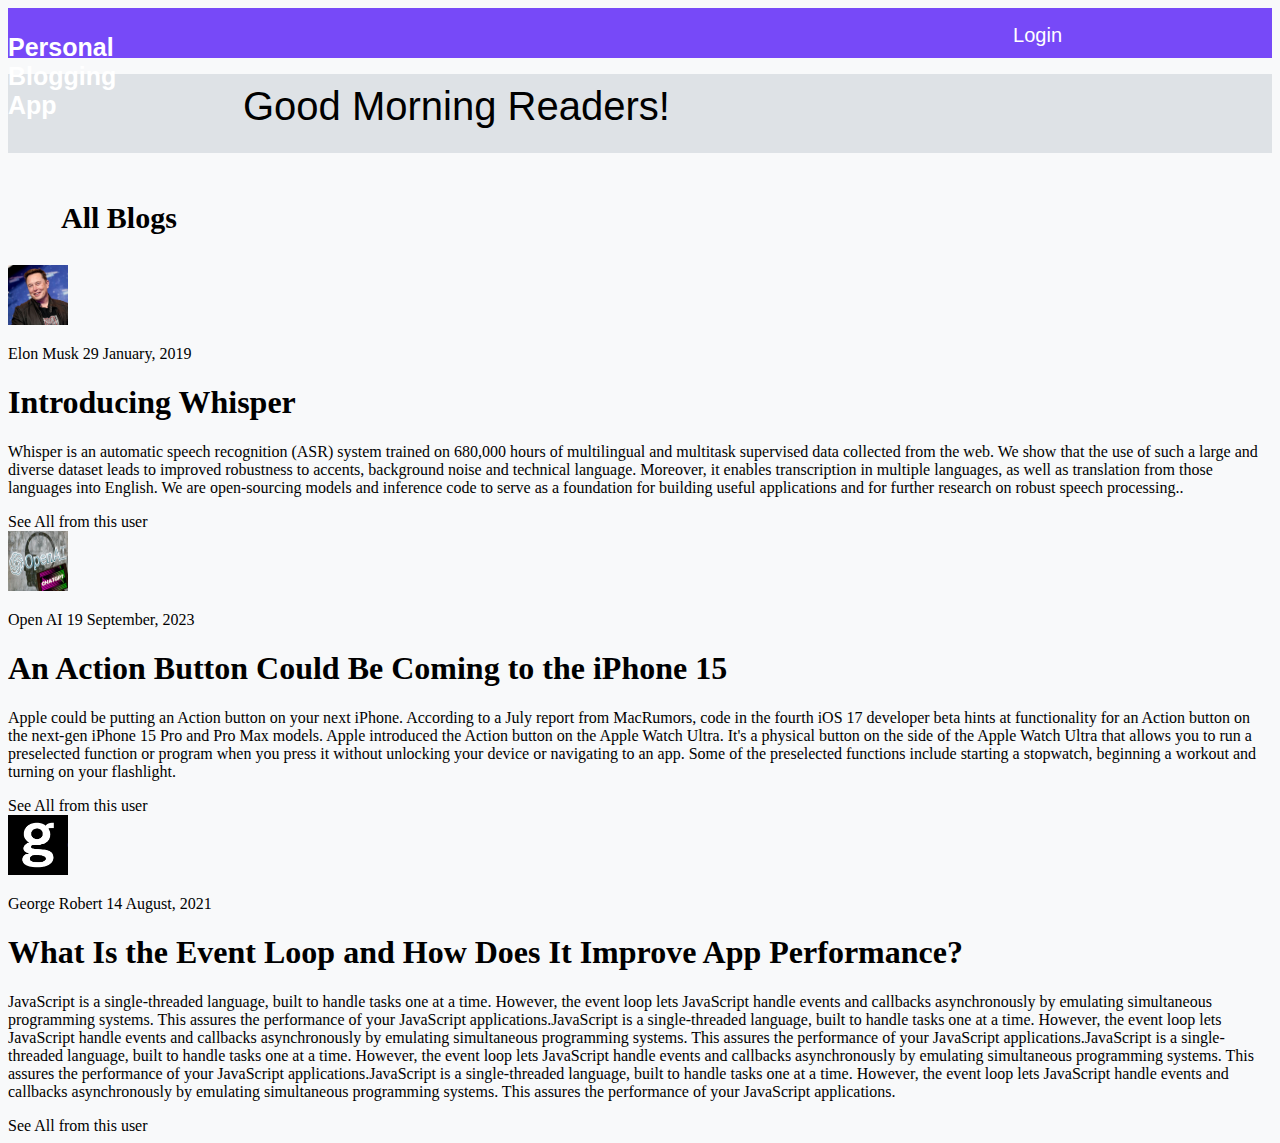
<file: index.html>
<!DOCTYPE html>
<html lang="en">
<head>
    <meta charset="UTF-8">
    <meta name="viewport" content="width=device-width, initial-scale=1.0">
    <title>Personal Blogging App-Home</title>
    <link href="https://cdn.jsdelivr.net/npm/bootstrap@5.3.1/dist/css/bootstrap.min.css" rel="stylesheet" integrity="sha384-4bw+/aepP/YC94hEpVNVgiZdgIC5+VKNBQNGCHeKRQN+PtmoHDEXuppvnDJzQIu9" crossorigin="anonymous">
    <link rel="stylesheet" href="index.css">
</head>
<body>
    <header>
        <div class="navbar">
            <h3>Personal Blogging App</h3>
            <ul>
                <li>
                    <a href="login.html">Login</a>
                </li>
            </ul>
        </div>
        <div class="child">
            <ul>
                <li>Good Morning Readers!</li>
            </ul>
        </div>
    </header>

    <main>
        <br />
        <div class="h2">
            <h3>All Blogs</h3>
        </div>

        <div class="bg-body-tertiary p-5 rounded">
            <img height="60px" width="60px" src="img1.jpg" alt="">
            <p>Elon Musk 29 January, 2019</p>
            <h1>Introducing Whisper</h1>
            <p class="lead">Whisper is an automatic speech recognition (ASR) system trained on 680,000 hours of multilingual and multitask supervised data collected from the web. We show that the use of such a large and diverse dataset leads to improved robustness to accents, background noise and technical language. Moreover, it enables transcription in multiple languages, as well as translation from those languages into English. We are open-sourcing models and inference code to serve as a foundation for building useful applications and for further research on robust speech processing..</p>
            <a class="btn btn-lg btn-warning" onclick=" myFunc1()" role="button">See All from this user</a>
          </div>

          <div class="bg-body-tertiary p-5 rounded">
            <img height="60px" width="60px" src="img2.jpg" alt="">
            <p>Open AI 19 September, 2023</p>
            <h1>An Action Button Could Be Coming to the iPhone 15</h1>
            <p class="lead">Apple could be putting an Action button on your next iPhone. According to a July report from MacRumors, code in the fourth iOS 17 developer beta hints at functionality for an Action button on the next-gen iPhone 15 Pro and Pro Max models.
                Apple introduced the Action button on the Apple Watch Ultra. It's a physical button on the side of the Apple Watch Ultra that allows you to run a preselected function or program when you press it without unlocking your device or navigating to an app. Some of the preselected functions include starting a stopwatch, beginning a workout and turning on your flashlight.</p>
            <a class="btn btn-lg btn-warning" role="button">See All from this user</a>
          </div>

          <div class="bg-body-tertiary p-5 rounded">
            <img height="60px" width="60px" src="img3.png" alt="">
            <p>George Robert 14 August, 2021</p>
            <h1>What Is the Event Loop and How Does It Improve App Performance?</h1>
            <p class="lead">JavaScript is a single-threaded language, built to handle tasks one at a time. However, the event loop lets JavaScript handle events and callbacks asynchronously by emulating simultaneous programming systems. This assures the performance of your JavaScript applications.JavaScript is a single-threaded language, built to handle tasks one at a time. However, the event loop lets JavaScript handle events and callbacks asynchronously by emulating simultaneous programming systems. This assures the performance of your JavaScript applications.JavaScript is a single-threaded language, built to handle tasks one at a time. However, the event loop lets JavaScript handle events and callbacks asynchronously by emulating simultaneous programming systems. This assures the performance of your JavaScript applications.JavaScript is a single-threaded language, built to handle tasks one at a time. However, the event loop lets JavaScript handle events and callbacks asynchronously by emulating simultaneous programming systems. This assures the performance of your JavaScript applications.</p>
            <a class="btn btn-lg btn-warning" role="button">See All from this user</a>
          </div>
    </main>




















    <script src="index.js"></script>
    <script src="https://cdn.jsdelivr.net/npm/bootstrap@5.3.1/dist/js/bootstrap.bundle.min.js" integrity="sha384-HwwvtgBNo3bZJJLYd8oVXjrBZt8cqVSpeBNS5n7C8IVInixGAoxmnlMuBnhbgrkm" crossorigin="anonymous"></script>
</body>
</html>
</file>
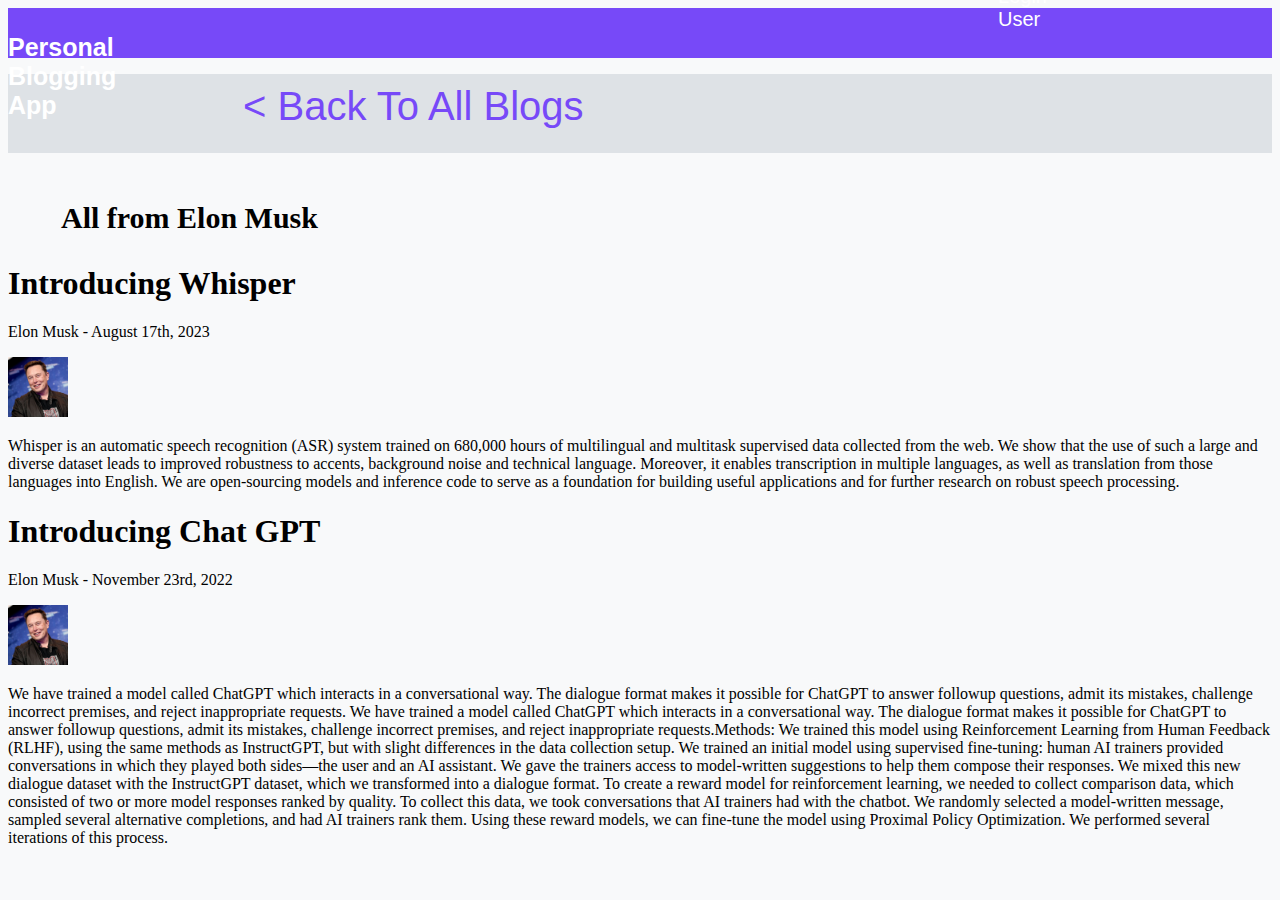
<file: blog1.html>
<!DOCTYPE html>
<html lang="en">

<head>
    <meta charset="UTF-8">
    <meta name="viewport" content="width=device-width, initial-scale=1.0">
    <title>Personal Blogging App-Home</title>
    <link href="https://cdn.jsdelivr.net/npm/bootstrap@5.3.1/dist/css/bootstrap.min.css" rel="stylesheet"
        integrity="sha384-4bw+/aepP/YC94hEpVNVgiZdgIC5+VKNBQNGCHeKRQN+PtmoHDEXuppvnDJzQIu9" crossorigin="anonymous">
    <link rel="stylesheet" href="blog1.css">
</head>

<body>
    <header>
        <div class="navbar">
            <h3>Personal Blogging App</h3>
            <ul>
                <li>
                    <a href="login.html">Login</a>
                    <a href="profile.html">User</a>
                </li>
            </ul>
        </div>
        <div class="child1">
            <ul>
                <li>
                    <a onclick="blog()" role="button">
                        < Back To All Blogs </a>
                </li>
            </ul>
        </div>
        </div>
    </header>
    <main>
        <br />
        <div class="child2">
            <h3>All from Elon Musk</h3>
        </div>

        <div class="bg-body-tertiary p-5 rounded">
            <h1>Introducing Whisper</h1>
            <p>Elon Musk - August 17th, 2023</p>
            <img height="60px" width="60px" src="img1.jpg" alt="">
            <p class="lead">Whisper is an automatic speech recognition (ASR) system trained on 680,000 hours of multilingual and multitask supervised data collected from the web. We show that the use of such a large and diverse dataset leads to improved robustness to accents, background noise and technical language. Moreover, it enables transcription in multiple languages, as well as translation from those languages into English. We are open-sourcing models and inference code to serve as a foundation for building useful applications and for further research on robust speech processing.</p>
          </div>
          <div class="bg-body-tertiary p-5 rounded">
            <h1>Introducing Chat GPT</h1>
            <p>Elon Musk - November 23rd, 2022</p>
            <img height="60px" width="60px" src="img1.jpg" alt="">
            <p class="lead">We have trained a model called ChatGPT which interacts in a conversational way. The dialogue format makes it possible for ChatGPT to answer followup questions, admit its mistakes, challenge incorrect premises, and reject inappropriate requests.
                We have trained a model called ChatGPT which interacts in a conversational way. The dialogue format makes it possible for ChatGPT to answer followup questions, admit its mistakes, challenge incorrect premises, and reject inappropriate requests.Methods:
                We trained this model using Reinforcement Learning from Human Feedback (RLHF), using the same methods as InstructGPT, but with slight differences in the data collection setup. We trained an initial model using supervised fine-tuning: human AI trainers provided conversations in which they played both sides—the user and an AI assistant. We gave the trainers access to model-written suggestions to help them compose their responses. We mixed this new dialogue dataset with the InstructGPT dataset, which we transformed into a dialogue format.
                To create a reward model for reinforcement learning, we needed to collect comparison data, which consisted of two or more model responses ranked by quality. To collect this data, we took conversations that AI trainers had with the chatbot. We randomly selected a model-written message, sampled several alternative completions, and had AI trainers rank them. Using these reward models, we can fine-tune the model using Proximal Policy Optimization. We performed several iterations of this process.
                </p>
          </div>





    </main>





</body>
<script src="blog1.js"></script>
<script src="https://cdn.jsdelivr.net/npm/bootstrap@5.3.1/dist/js/bootstrap.bundle.min.js"
    integrity="sha384-HwwvtgBNo3bZJJLYd8oVXjrBZt8cqVSpeBNS5n7C8IVInixGAoxmnlMuBnhbgrkm"
    crossorigin="anonymous"></script>
</file>
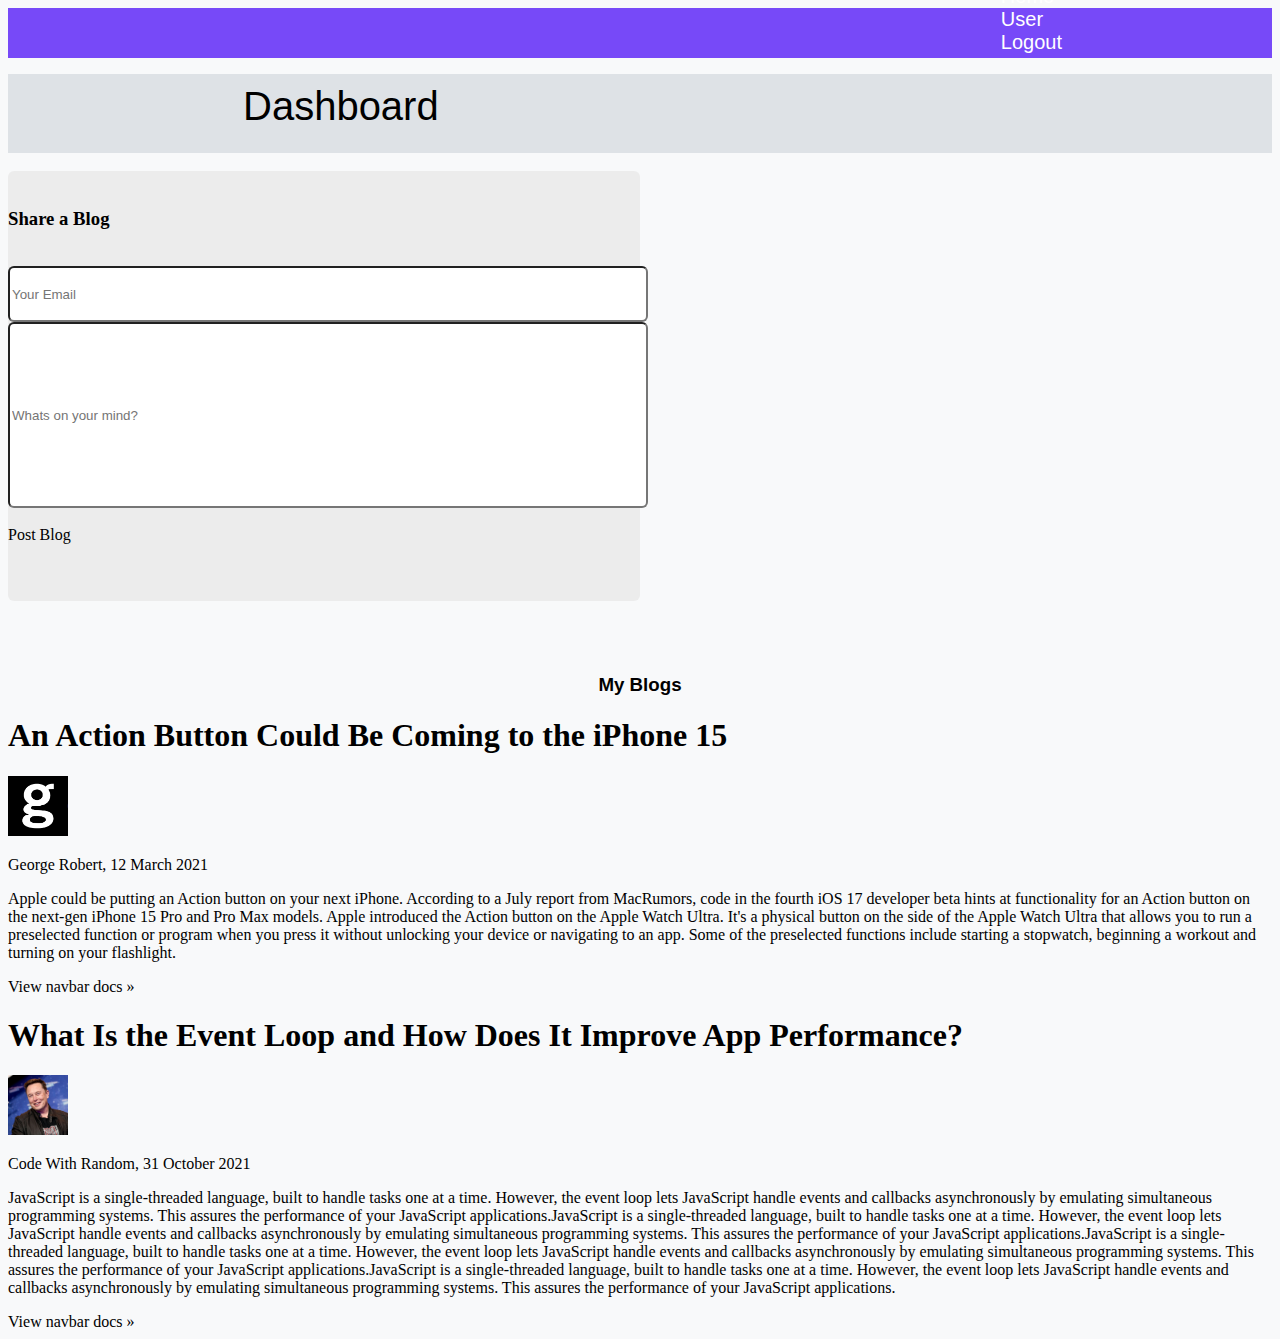
<file: dashboard.html>
<!DOCTYPE html>
<html lang="en">
<head>
    <meta charset="UTF-8">
    <meta name="viewport" content="width=device-width, initial-scale=1.0">
    <title>Personal Blogging App-Dashboard</title>
    <link href="https://cdn.jsdelivr.net/npm/bootstrap@5.3.1/dist/css/bootstrap.min.css" rel="stylesheet" integrity="sha384-4bw+/aepP/YC94hEpVNVgiZdgIC5+VKNBQNGCHeKRQN+PtmoHDEXuppvnDJzQIu9" crossorigin="anonymous">
    <link rel="stylesheet" href="dashboard.css">
</head>
<body>
    <div class="navbar">
        <h3>Personal Blogging App</h3>
        <ul>
            <li>
                <a href="index.html">Home</a>
                <a href="profile.html">User</a>
                <a href="login.html">Logout</a>
            </li>
        </ul>
    </div>
        <div class="child">
            <ul>
                <li>Dashboard</li>
            </ul>
        </div>
    </header>
    <main>
        <br / >
        <div class="container">
            <br />
            <h3>Share a Blog</h3>
            <br />
            <input type="email" class="form-control" id="email" placeholder="Your Email">
            <br>
            <input type="text" class="form-control-1" id="question" placeholder="Whats on your mind?">
            <br />
            <br />
            <a class="btn btn-lg btn-warning " role="button">Post Blog</a>
        </div>
        <br>
        <br>
        <br />

        <div class="child3">
            <h3>My Blogs</h3>
        </div>
        <div class="bg-body-tertiary p-5 rounded">
            <h1>An Action Button Could Be Coming to the iPhone 15</h1>
            <img height="60px"width="60px" src="img3.png" alt="">
            <p>George Robert, 12 March 2021</p>
            <p class="lead">Apple could be putting an Action button on your next iPhone. According to a July report from MacRumors, code in the fourth iOS 17 developer beta hints at functionality for an Action button on the next-gen iPhone 15 Pro and Pro Max models.
                Apple introduced the Action button on the Apple Watch Ultra. It's a physical button on the side of the Apple Watch Ultra that allows you to run a preselected function or program when you press it without unlocking your device or navigating to an app. Some of the preselected functions include starting a stopwatch, beginning a workout and turning on your flashlight.</p>
            <a class="btn btn-lg btn-primary"role="button">View navbar docs »</a>
          </div>
          <div class="bg-body-tertiary p-5 rounded">
            <h1>What Is the Event Loop and How Does It Improve App Performance?</h1>
            <img height="60px"width="60px" src="img1.jpg" alt="">
            <p>Code With Random, 31 October 2021</p>
            <p class="lead">JavaScript is a single-threaded language, built to handle tasks one at a time. However, the event loop lets JavaScript handle events and callbacks asynchronously by emulating simultaneous programming systems. This assures the performance of your JavaScript applications.JavaScript is a single-threaded language, built to handle tasks one at a time. However, the event loop lets JavaScript handle events and callbacks asynchronously by emulating simultaneous programming systems. This assures the performance of your JavaScript applications.JavaScript is a single-threaded language, built to handle tasks one at a time. However, the event loop lets JavaScript handle events and callbacks asynchronously by emulating simultaneous programming systems. This assures the performance of your JavaScript applications.JavaScript is a single-threaded language, built to handle tasks one at a time. However, the event loop lets JavaScript handle events and callbacks asynchronously by emulating simultaneous programming systems. This assures the performance of your JavaScript applications.</p>
            <a class="btn btn-lg btn-primary"role="button">View navbar docs »</a>
          </div>












    </main>
    <script src="https://cdn.jsdelivr.net/npm/bootstrap@5.3.1/dist/js/bootstrap.bundle.min.js" integrity="sha384-HwwvtgBNo3bZJJLYd8oVXjrBZt8cqVSpeBNS5n7C8IVInixGAoxmnlMuBnhbgrkm" crossorigin="anonymous"></script>
    </body>
</file>
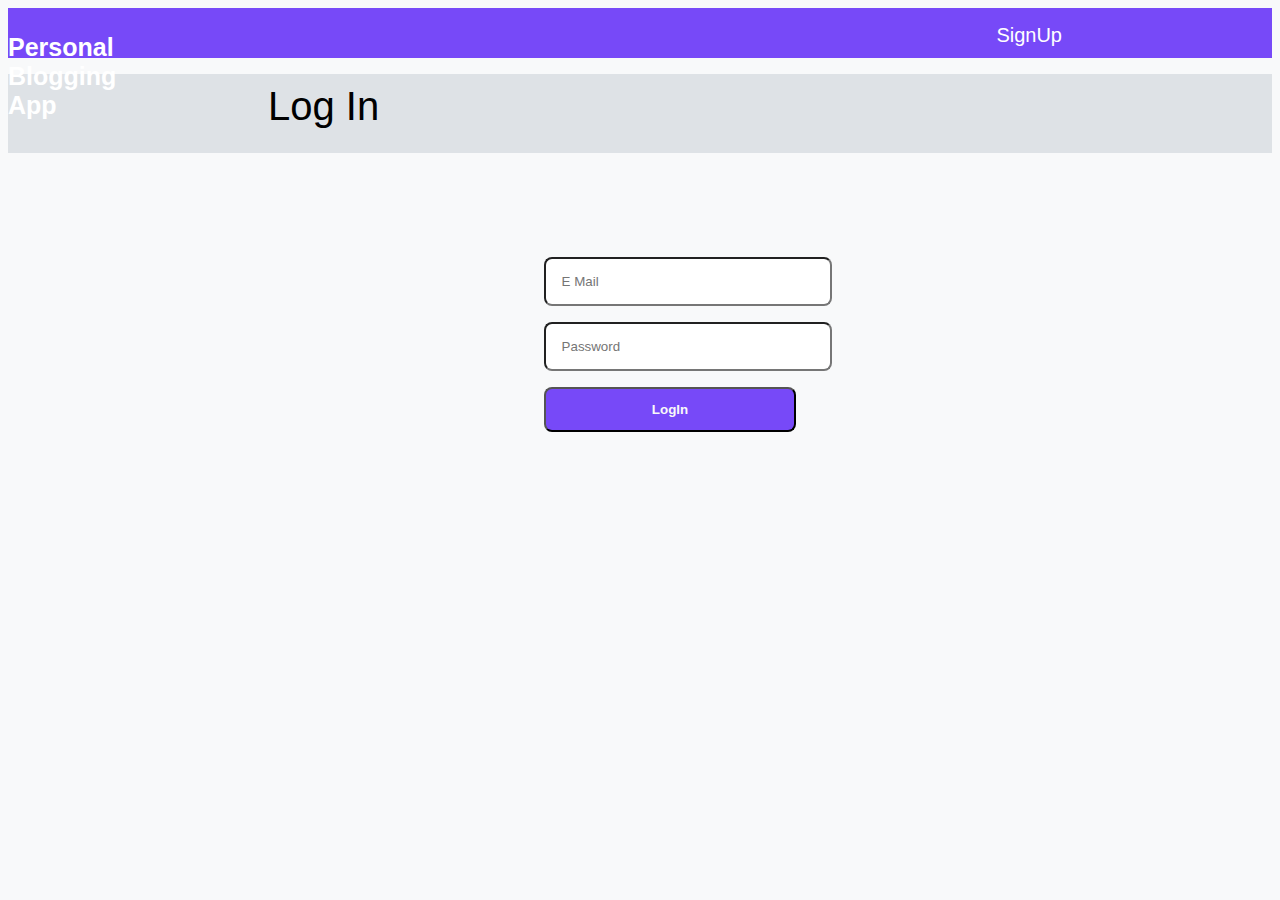
<file: login.html>
<!DOCTYPE html>
<html lang="en">
<head>
    <meta charset="UTF-8">
    <meta name="viewport" content="width=device-width, initial-scale=1.0">
    <title>Personal Blogging App-Login</title>
    <link href="https://cdn.jsdelivr.net/npm/bootstrap@5.3.1/dist/css/bootstrap.min.css" rel="stylesheet" integrity="sha384-4bw+/aepP/YC94hEpVNVgiZdgIC5+VKNBQNGCHeKRQN+PtmoHDEXuppvnDJzQIu9" crossorigin="anonymous">
    <link rel="stylesheet" href="login.css">
</head>
<body>
    <header>
        <div class="navbar">
            <h3>Personal Blogging App</h3>
            <ul>
                <li>
                    <a href="signup.html">SignUp</a>
                </li>
            </ul>
        </div>
        <div class="child">
            <ul>
                <li>Log In</li>
            </ul>
        </div>
    </header>


    <main>
        <div class="card">
            <form class="login-form">
                <br />
                <input type="text" placeholder="E Mail"/>
                <input type="password" placeholder="Password"/>
                <button onclick=" myFunc()">LogIn</button></div>
    </main>
    

    <script src="https://cdn.jsdelivr.net/npm/bootstrap@5.3.1/dist/js/bootstrap.bundle.min.js" integrity="sha384-HwwvtgBNo3bZJJLYd8oVXjrBZt8cqVSpeBNS5n7C8IVInixGAoxmnlMuBnhbgrkm" crossorigin="anonymous"></script>
    <script src="login.js"></script>
</body>
</html>
</file>
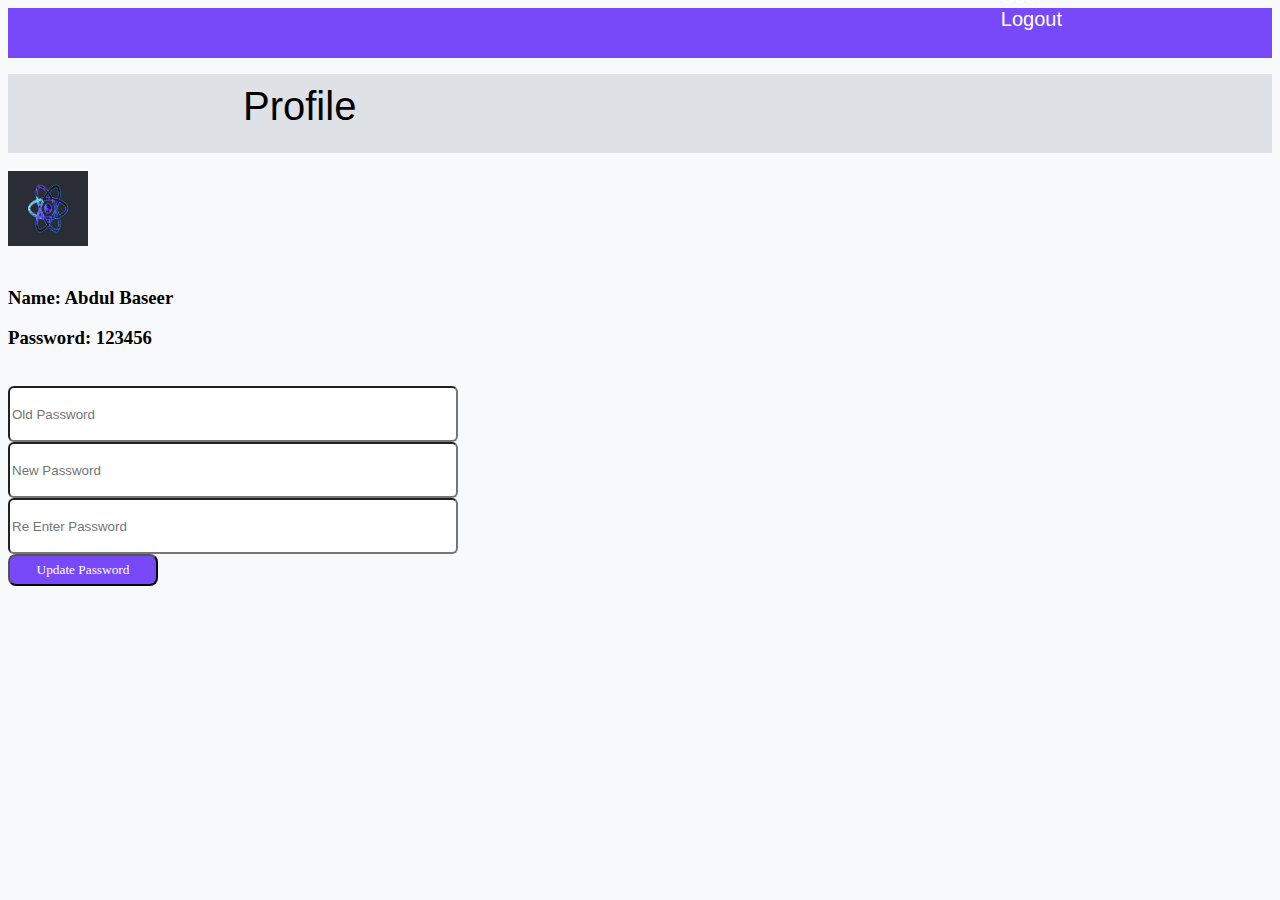
<file: profile.html>
<!DOCTYPE html>
<html lang="en">
<head>
    <meta charset="UTF-8">
    <meta name="viewport" content="width=device-width, initial-scale=1.0">
    <title>Personal Blogging App-User </title>
    <link href="https://cdn.jsdelivr.net/npm/bootstrap@5.3.1/dist/css/bootstrap.min.css" rel="stylesheet" integrity="sha384-4bw+/aepP/YC94hEpVNVgiZdgIC5+VKNBQNGCHeKRQN+PtmoHDEXuppvnDJzQIu9" crossorigin="anonymous">
    <link rel="stylesheet" href="profile.css">
</head>
<body>
    <header>
        <div class="navbar">
            <h3>Personal Blogging App</h3>
            <ul>
                <li>
                    <a href="profile.html">User</a>
                    <a href="login.html">Logout</a>
                </li>
            </ul>
        </div>
        <div class="child">
            <ul>
                <li>Profile</li>
            </ul>
        </div>
    </header>

    <main>
        <br />
        <div class="container">
            <img height="75px"width ="80px" src="img4.jpg" alt="">
            <br />
            <br />
            <h3>
                Name: Abdul Baseer
            </h3>
            <h3>Password: 123456</h3>
            <br />
            <input type="email" class="form-control" id="email" placeholder="Old Password">
            <br />
            <input type="email" class="form-control" id="email" placeholder="New Password">
            <br />
            <input type="email" class="form-control" id="email" placeholder="Re Enter Password">
            <br />
            <button>Update Password</button>
        </div>

    </main>


    <script src="https://cdn.jsdelivr.net/npm/bootstrap@5.3.1/dist/js/bootstrap.bundle.min.js" integrity="sha384-HwwvtgBNo3bZJJLYd8oVXjrBZt8cqVSpeBNS5n7C8IVInixGAoxmnlMuBnhbgrkm" crossorigin="anonymous"></script>
</body>
</html>
</file>
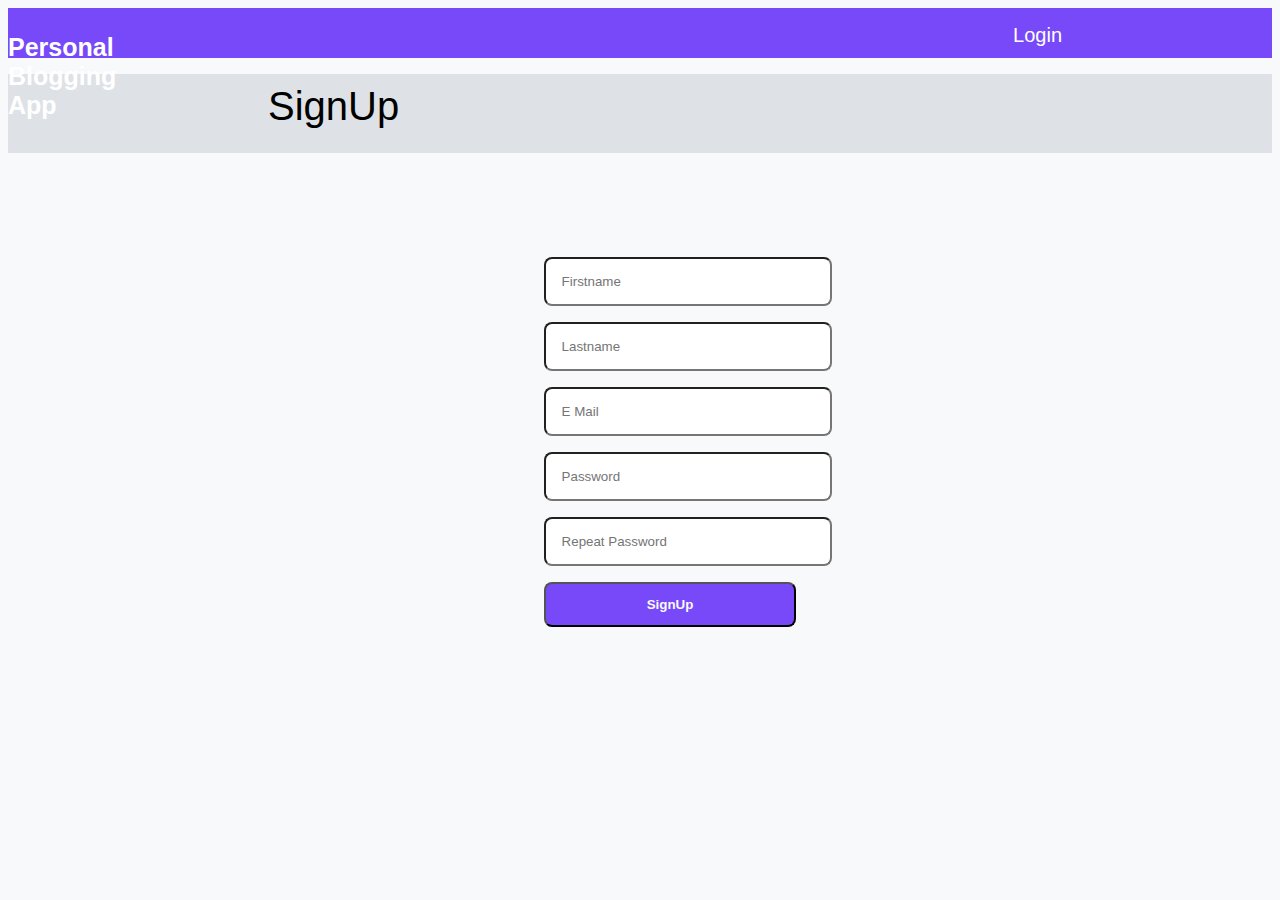
<file: signup.html>
<!DOCTYPE html>
<html lang="en">
<head>
    <meta charset="UTF-8">
    <meta name="viewport" content="width=device-width, initial-scale=1.0">
    <title>Personal Blogging App-Sign Up</title>
    <link href="https://cdn.jsdelivr.net/npm/bootstrap@5.3.1/dist/css/bootstrap.min.css" rel="stylesheet" integrity="sha384-4bw+/aepP/YC94hEpVNVgiZdgIC5+VKNBQNGCHeKRQN+PtmoHDEXuppvnDJzQIu9" crossorigin="anonymous">
    <link rel="stylesheet" href="signup.css">
</head>
<body>
    <header>
        <div class="navbar">
            <h3>Personal Blogging App</h3>
            <ul>
                <li>
                    <a href="login.html">Login</a>
                </li>
            </ul>
        </div>
        <div class="child">
            <ul>
                <li>SignUp</li>
            </ul>
        </div>
    </header>


    <main>
        <div class="card">
            <form class="login-form">
                <br />
                <input type="text" placeholder="Firstname"/>
                <input type="text" placeholder="Lastname"/>
                <input type="text" placeholder="E Mail"/>
                <input type="password" placeholder="Password"/>
                <input type="password" placeholder="Repeat Password"/>

                <button onclick="login()" >SignUp</button>
        </div>
    </main>


      <script src="signup.js"></script>
      <script src="https://cdn.jsdelivr.net/npm/bootstrap@5.3.1/dist/js/bootstrap.bundle.min.js" integrity="sha384-HwwvtgBNo3bZJJLYd8oVXjrBZt8cqVSpeBNS5n7C8IVInixGAoxmnlMuBnhbgrkm" crossorigin="anonymous"></script>
</body>
</html>
</file>
<file: index.css>
body{
    background-color: #F8F9FA;
}
.navbar{
    background-color: #7749F8;
    display: flex;
    justify-content: end;
    height: 50px;
}
.navbar>ul>li{
    list-style: none;
    font-family:Arial, Helvetica, sans-serif;
    font-size: 20px;
}

.navbar>ul>li>a{
    margin-right:210px ;
    color: rgb(255, 255, 255);
    text-decoration: none;
}

.navbar>h3{
    margin-right: 804px;
    margin-bottom: 10px;
    display: block;
    font-family:Arial, Helvetica, sans-serif;
    font-size: 25px;
    color: rgb(255, 255, 255);
}

.child{
    background-color: #DEE2E6;
    height: 79px;
}

.child>ul>li{
    color: black;
    font-size: 40px;
    list-style: none;
    padding: 10px 195px;
    font-family: Arial, Helvetica, sans-serif;
}

.h2>h3{
    font-family: cursive;
    font-size: 30px;
    padding-left: 53px;
}
</file>
<file: blog1.css>
body{
    background-color: #F8F9FA;
}
.navbar{
    background-color: #7749F8;
    display: flex;
    justify-content: end;
    height: 50px;
}
.navbar>ul>li{
    list-style: none;
    font-family:Arial, Helvetica, sans-serif;
    font-size: 20px;
    margin-top: -39px;
}

.navbar>ul>li>a{
    margin-right:210px ;
    color: rgb(255, 255, 255);
    text-decoration: none;
}

.navbar>h3{
    margin-right: 804px;
    margin-bottom: 10px;
    display: block;
    font-family:Arial, Helvetica, sans-serif;
    font-size: 25px;
    color: rgb(255, 255, 255);
}

.child1{
    background-color: #DEE2E6;
    height: 79px;
}

.child1>ul>li{
    color: #7749F8;
    font-size: 40px;
    list-style: none;
    padding: 10px 195px;
    font-family: Arial, Helvetica, sans-serif;
}

/* .container{
    background-color: #797979;
} */

.child2>h3{
    font-family: cursive;
    font-size: 30px;
    padding-left: 53px;
}
</file>
<file: dashboard.css>
body{
    background-color: #F8F9FA;
}
.navbar{
    background-color: #7749F8;
    display: flex;
    justify-content: end;
    height: 50px;
}
.navbar>ul>li{
    list-style: none;
    font-family:Arial, Helvetica, sans-serif;
    font-size: 20px;
    margin-top: -39px;
}

.navbar>ul>li>a{
    margin-right:210px ;
    color: rgb(255, 255, 255);
    text-decoration: none;
}

.navbar>h3{
    margin-right: 1097px;
    margin-bottom: 10px;
    display: block;
    font-family:Arial, Helvetica, sans-serif;
    font-size: 25px;
    color: rgb(255, 255, 255);
}

.child{
    background-color: #DEE2E6;
    height: 79px;
}

.child>ul>li{
    color: black;
    font-size: 40px;
    list-style: none;
    padding: 10px 195px;
    font-family: Arial, Helvetica, sans-serif;
}

.container{
    background-color: rgb(236, 236, 236);
    height: 430px;
    width: 50%;
    border-radius: 6px;
}
.container>input{
height: 50px;
width: 100%;
justify-content: center;
border-radius: 6px;
}

.container>input.form-control-1{
    height: 180px;
}

.child3{
    text-align: center;
    font-family: Arial, Helvetica, sans-serif;
    
}
</file>
<file: login.css>
body{
    background-color: #F8F9FA;
}
.navbar{
    background-color: #7749F8;
    display: flex;
    justify-content: end;
    height: 50px;
}
.navbar>ul>li{
    list-style: none;
    font-family:Arial, Helvetica, sans-serif;
    font-size: 20px;
}

.navbar>ul>li>a{
    margin-right:210px ;
    color: rgb(255, 255, 255);
    text-decoration: none;
}

.navbar>h3{
    margin-right: 804px;
    margin-bottom: 10px;
    display: block;
    font-family:Arial, Helvetica, sans-serif;
    font-size: 25px;
    color: rgb(255, 255, 255);
}

.child{
    background-color: #DEE2E6;
    height: 79px;
}

.child>ul>li{
    color: black;
    font-size: 40px;
    list-style: none;
    padding: 10px 220px;
    font-family: Arial, Helvetica, sans-serif;
}

.card{
    display: flex;
    justify-content: center;
    width: 100%;
    padding: 70px 30px 44px;
    text-align: center;
}

.card>h2{
    margin:  0 0 12px;
    font-size: 36px;
    font-weight: 600;
}

.card{
    width: 100%;
    place-items: center;
}
.card>.login-form{
    width: 20%;
    display: grid;
    gap: 16px;
    text-align: center;
}

.card>.login-form > input{
    width: 100%;
    height: 45px;
    padding: 0 16px;
    border-radius: 8px;
}

.card>.login-form > button {
    width: 100%;
    height: 45px;
    border-radius:8px ;
    background:#7749F8;
    color: #f9f9f9;
    font-weight: 600;
}
</file>
<file: profile.css>
body{
    background-color: #F8F9FA;
}
.navbar{
    background-color: #7749F8;
    display: flex;
    justify-content: end;
    height: 50px;
}
.navbar>ul>li{
    list-style: none;
    font-family:Arial, Helvetica, sans-serif;
    font-size: 20px;
    margin-top: -39px;
}

.navbar>ul>li>a{
    margin-right:210px ;
    color: rgb(255, 255, 255);
    text-decoration: none;
}

.navbar>h3{
    margin-right: 1116px;
    margin-bottom: 10px;
    display: block;
    font-family:Arial, Helvetica, sans-serif;
    font-size: 25px;
    color: rgb(255, 255, 255);
}

.child{
    background-color: #DEE2E6;
    height: 79px;
}

.child>ul>li{
    color: black;
    font-size: 40px;
    list-style: none;
    padding: 10px 195px;
    font-family: Arial, Helvetica, sans-serif;
}

.container{
    height: 300px;
    width: 100%;
    text-align: left;
}

.container>input{
    height: 50px;
    width: 35%;
    justify-content: center;
    border-radius: 6px;
    }
    
    .container>button{
        height: 32px;
        width: 150px;
        border-radius: 8px;
        background-color: #7749F8;
        color: white;
        font-family: cursive;
    }
</file>
<file: signup.css>
body{
    background-color: #F8F9FA;
}
.navbar{
    background-color: #7749F8;
    display: flex;
    justify-content: end;
    height: 50px;
}
.navbar>ul>li{
    list-style: none;
    font-family:Arial, Helvetica, sans-serif;
    font-size: 20px;
}

.navbar>ul>li>a{
    margin-right:210px ;
    color: rgb(255, 255, 255);
    text-decoration: none;
}

.navbar>h3{
    margin-right: 804px;
    margin-bottom: 10px;
    display: block;
    font-family:Arial, Helvetica, sans-serif;
    font-size: 25px;
    color: rgb(255, 255, 255);
}

.child{
    background-color: #DEE2E6;
    height: 79px;
}

.child>ul>li{
    color: black;
    font-size: 40px;
    list-style: none;
    padding: 10px 220px;
    font-family: Arial, Helvetica, sans-serif;
}

.card{
    display: flex;
    justify-content: center;
    width: 100%;
    padding: 70px 30px 44px;
    text-align: center;
}

.card>h2{
    margin:  0 0 12px;
    font-size: 36px;
    font-weight: 600;
}

.card{
    width: 100%;
    place-items: center;
}
.card>.login-form{
    width: 20%;
    display: grid;
    gap: 16px;
    text-align: center;
}

.card>.login-form > input{
    width: 100%;
    height: 45px;
    padding: 0 16px;
    border-radius: 8px;
}

.card>.login-form > button {
    width: 100%;
    height: 45px;
    border-radius:8px ;
    background:#7749F8;
    color: #f9f9f9;
    font-weight: 600;
}
</file>
